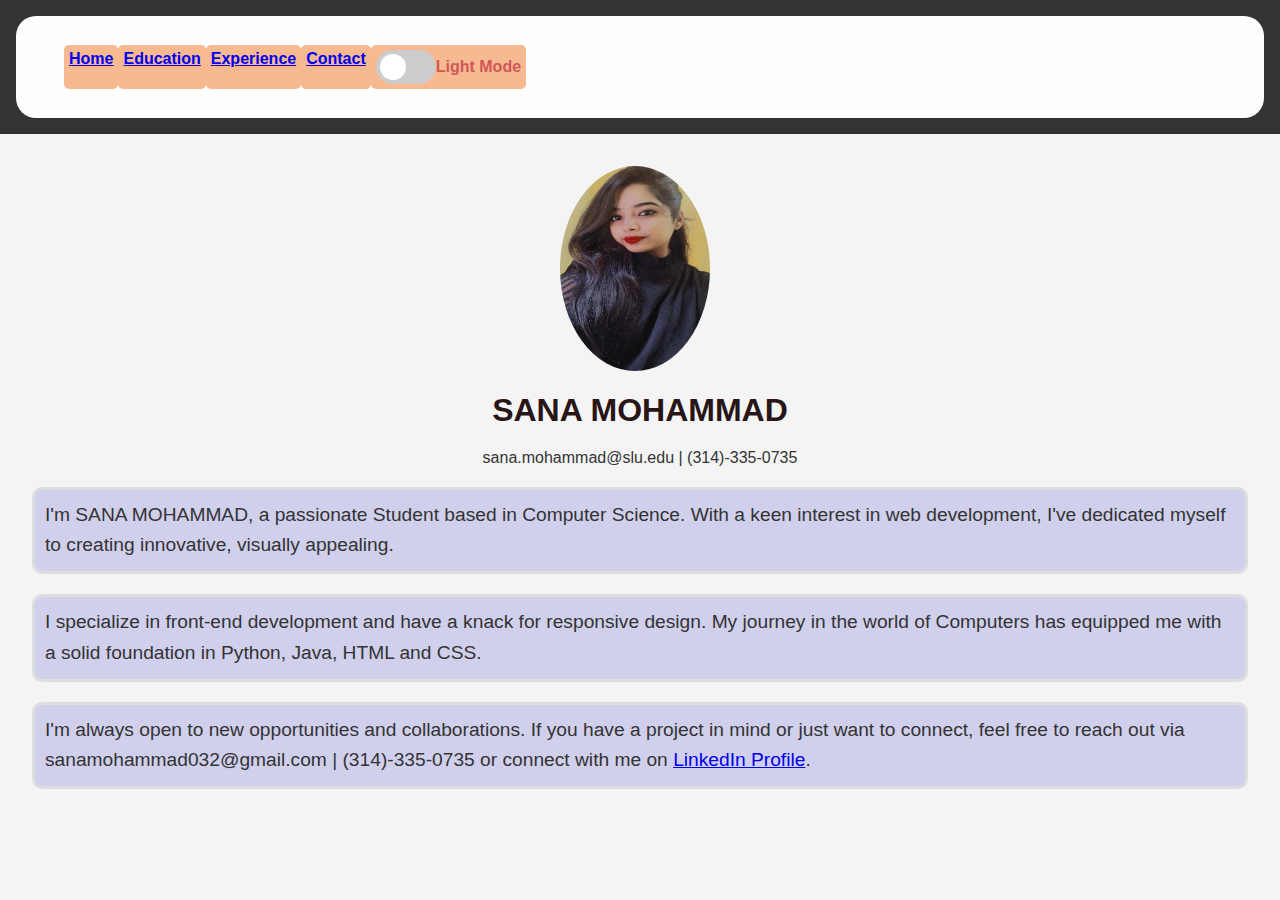
<file: index.html>
<!DOCTYPE html>
<html lang="en">

<head>
    <meta charset="UTF-8">
    <meta name="viewport" content="width=device-width, initial-scale=1.0">
    <link rel="stylesheet" href="styles.css">
    <script defer src="script.js"></script>
    <title>Sana Mohammad - Portfolio</title>
</head>
<body>
    <header>
        <nav>
            <ul>
                <li><a href="index.html">Home</a></li>
                <li><a href="edu.html">Education</a></li>
                <li><a href="experience.html">Experience</a></li>
                <li><a href="contact.html">Contact</a></li>
            
                <li><a class="toggle-container">
                    <label class="switch">
                        <input type="checkbox" id="darkModeToggle">
                        <span class="slider round"></span>
                    </label>
                    <span id="mode-label">Light Mode</span>
                </a></li>
            </ul>
        </nav>
    </header>

    <main>
        <section id="home">
            <div class="profile">
                <a href="sana_resume.pdf" download>
                    <img src="sana.jpeg" alt="Download PDF" width="75%" height=""85%/>
                 </a>
                <h1>SANA MOHAMMAD</h1>
                <a>sana.mohammad@slu.edu | (314)-335-0735</a>
            </div>
            <p>I'm SANA MOHAMMAD, a passionate Student  based in Computer Science. With a keen interest in web development, I've dedicated myself to creating innovative, visually appealing.</p>
            <p>I specialize in front-end development and have a knack for responsive design. My journey in the world of Computers has equipped me with a solid foundation in Python, Java, HTML and CSS.</p>
            <p>I'm always open to new opportunities and collaborations. If you have a project in mind or just want to connect, feel free to reach out via sanamohammad032@gmail.com | (314)-335-0735 
                or connect with me on   <a href="https://www.linkedin.com/in/sana-mohammad-04b515289?utm_source=share&utm_campaign=share_via&utm_content=profile&utm_medium=ios_app" target="_blank">LinkedIn Profile</a>.
            </p>
        </section>


        
   

    
</main>
    
</body>

</html>
</file>
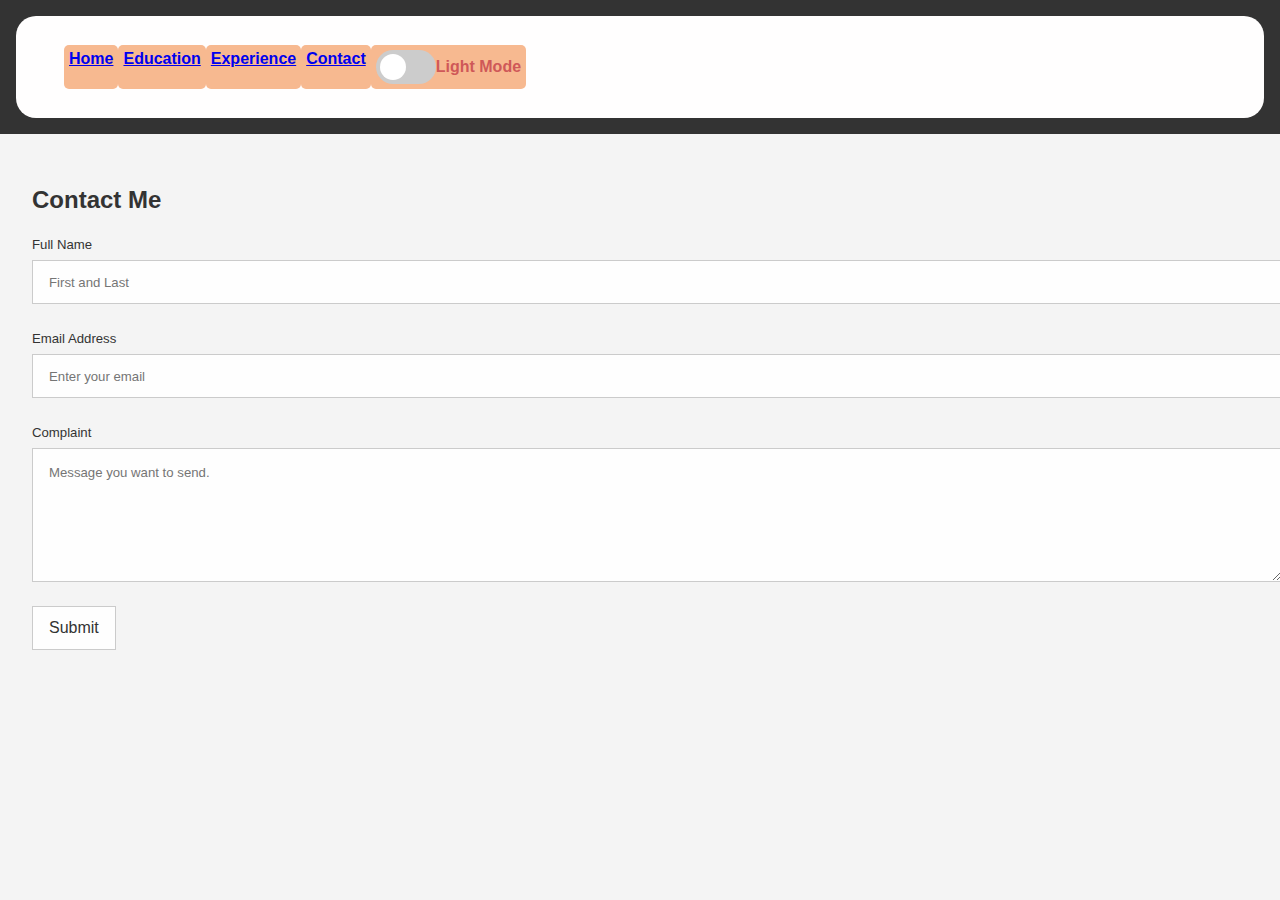
<file: contact.html>
<!DOCTYPE html>
<html lang="en">

<head>
    <meta charset="UTF-8">
    <meta name="viewport" content="width=device-width, initial-scale=1.0">
    <link rel="stylesheet" href="styles.css">
    <script defer src="script.js"></script>
    <title>Sana Mohammad - Portfolio</title>
</head>

<body>
    <header>
        <nav>
            <ul>
                <li><a href="index.html">Home</a></li>
                <li><a href="edu.html">Education</a></li>
                <li><a href="experience.html">Experience</a></li>
                <li><a href="contact.html">Contact</a></li>
            
                <li><a class="toggle-container">
                    <label class="switch">
                        <input type="checkbox" id="darkModeToggle">
                        <span class="slider round"></span>
                    </label>
                    <span id="mode-label">Light Mode</span>
                </a></li>
            </ul>
        </nav>
    </header>
    <main>

    <section id="contact" class="contact">
    <h2>Contact Me</h2>
    <form id="fs-frm" name="complaint-form" accept-charset="utf-8" action="https://formspree.io/f/mdorvzbv" method="post">
        <fieldset id="fs-frm-inputs">
          <label for="full-name">Full Name</label>
          <input type="text" name="name" id="full-name" placeholder="First and Last" required="">
          <label for="email-address">Email Address</label>
          <input type="email" name="_replyto" id="email-address" placeholder="Enter your email" required="">
          <label for="complaint">Complaint</label>
          <textarea rows="6" name="complaint" id="complaint" placeholder="Message you want to send." required=""></textarea>
          <input type="hidden" name="_subject" id="email-subject" value="Message form Submission">
        </fieldset>
        <input type="submit" value="Submit">
      </form>

    </main>
</section>
</body>
</file>
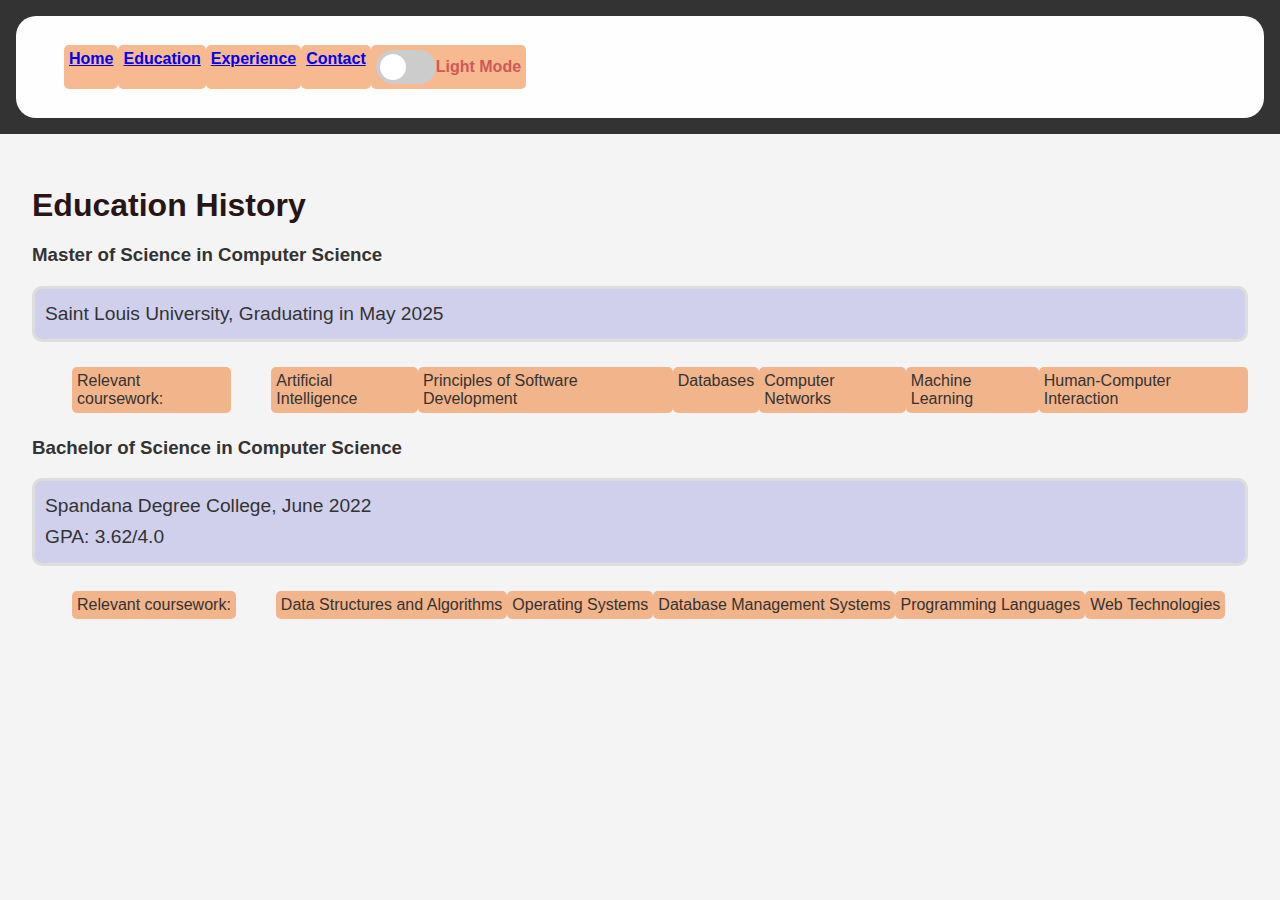
<file: edu.html>
<!DOCTYPE html>
<html lang="en">

<head>
    <meta charset="UTF-8">
    <meta name="viewport" content="width=device-width, initial-scale=1.0">
    <link rel="stylesheet" href="styles.css">
    <script defer src="script.js"></script>
    <title>Sana Mohammad - Portfolio</title>
</head>

<body>
    <header>
        <nav>
            <ul>
                <li><a href="index.html">Home</a></li>
                <li><a href="edu.html">Education</a></li>
                <li><a href="experience.html">Experience</a></li>
                <li><a href="contact.html">Contact</a></li>
            
                <li><a class="toggle-container">
                    <label class="switch">
                        <input type="checkbox" id="darkModeToggle">
                        <span class="slider round"></span>
                    </label>
                    <span id="mode-label">Light Mode</span>
                </a></li>
            </ul>
        </nav>
    </header>
    <main>

        <section id="education">
            <h1>Education History</h1>
        
            <article>
                <h3>Master of Science in Computer Science</h3>
                <p>Saint Louis University, Graduating in May 2025</p>
                <ul>
                    <li>Relevant coursework:</li>
                    <ul>
                    <li>Artificial Intelligence</li>
                    <li>Principles of Software Development</li>
                    <li>Databases</li>
                    <li>Computer Networks</li>
                    <li>Machine Learning</li>
                    <li>Human-Computer Interaction</li>
                    </ul>
                </ul>
            </article>
        
            <article>
                <h3>Bachelor of Science in Computer Science</h3>
                <p>Spandana Degree College, June 2022<br>GPA: 3.62/4.0</p>
                <ul>
                    <li>Relevant coursework:</li>
                    <ul>
                    <li>Data Structures and Algorithms</li>
                    <li>Operating Systems</li>
                    <li>Database Management Systems</li>
                    <li>Programming Languages</li>
                    <li>Web Technologies</li>
                </ul>
            </ul>
            </article>
        </section>
        
    </main>
</section>
</body>
</file>
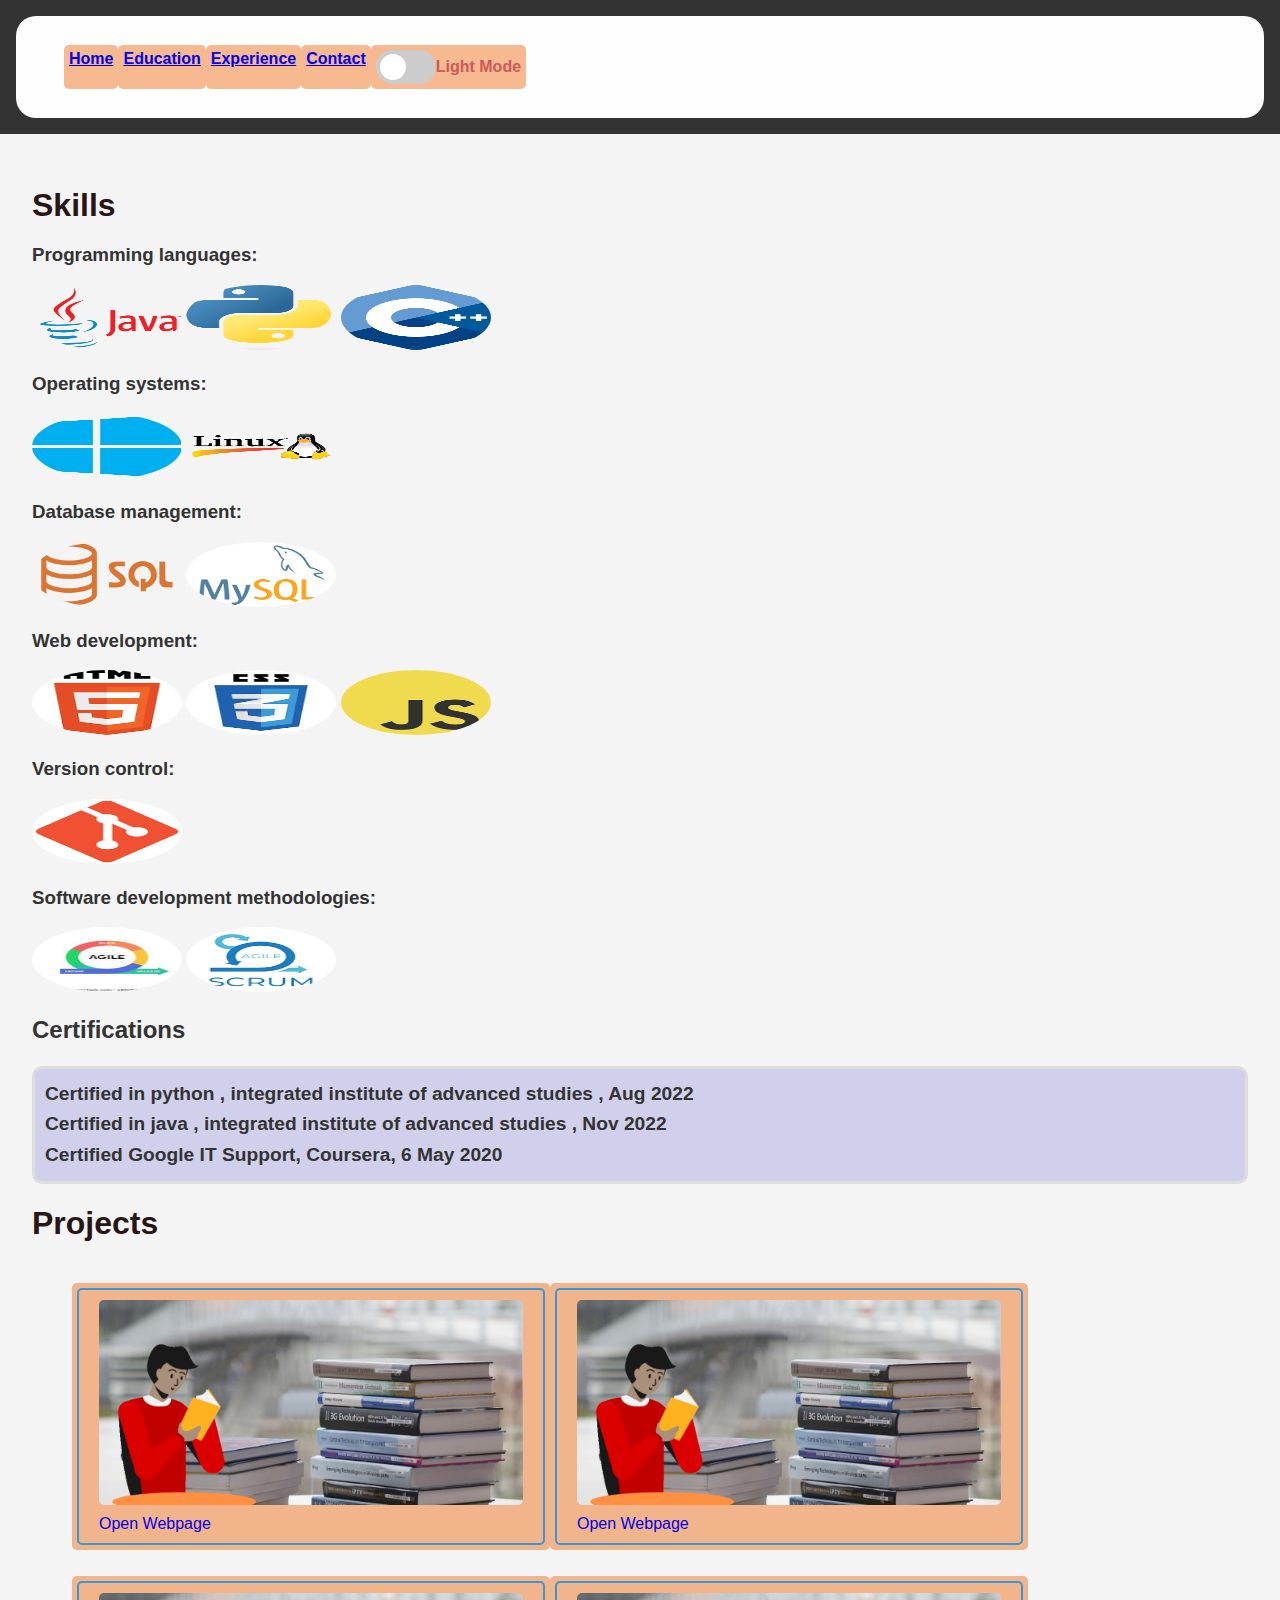
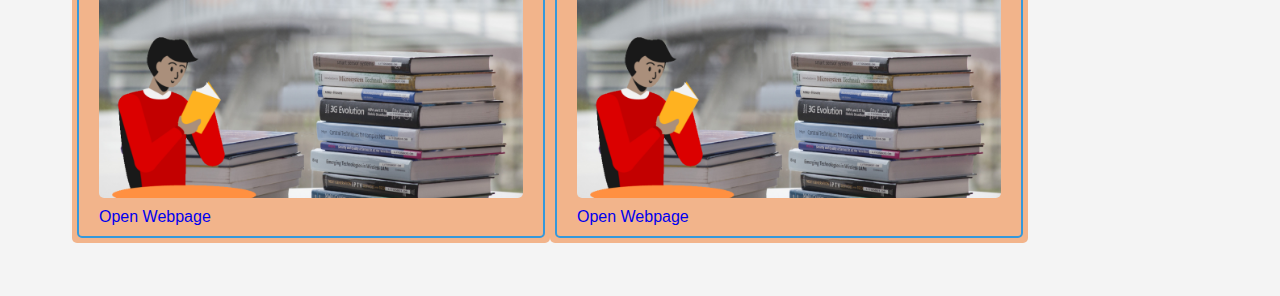
<file: experience.html>
<!DOCTYPE html>
<html lang="en">

<head>
    <meta charset="UTF-8">
    <meta name="viewport" content="width=device-width, initial-scale=1.0">
    <link rel="stylesheet" href="styles.css">
    <script defer src="script.js"></script>
    <title>Sana Mohammad - Portfolio</title>
</head>

<body>
    <header>
        <nav>
            <ul>
                <li><a href="index.html">Home</a></li>
                <li><a href="edu.html">Education</a></li>
                <li><a href="experience.html">Experience</a></li>
                <li><a href="contact.html">Contact</a></li>
            
                <li><a class="toggle-container">
                    <label class="switch">
                        <input type="checkbox" id="darkModeToggle">
                        <span class="slider round"></span>
                    </label>
                    <span id="mode-label">Light Mode</span>
                </a></li>
            </ul>
        </nav>
    </header>
    <main>
        <section id="experience">
            <div><h1>Skills</h1>
            <h3>Programming languages:</h3> 
            <img id="logo" src="Java.png">
            <img id="logo" src="Python.png">
            <img id="logo" src="C++.png"><br>
            <h3>Operating systems:</h3> 
            <img id="logo" src="Windows.png"> 
            <img id="logo" src="linux.png"><br>
            <h3>Database management:</h3>
            <img id="logo" src="Sql.png">
            <img id="logo" src="mysql.png"><br>
            <h3>Web development:</h3>
            <img id="logo" src="html.png">
            <img id="logo" src="css.png">
            <img id="logo" src="js.png"> <br>
            <h3>Version control:</h3>
            <img id="logo" src="git.png"><br>
            <h3>Software development methodologies:</h3>
            <img id="logo" src="agile.jpeg">
            <img id="logo" src="scrum.png"><br>
                
            </div>
            <div>
            <h2>Certifications</h2>
            <h4>
            <p>Certified in python , integrated institute of advanced studies , Aug 2022

                <br>
                Certified in java , integrated institute of advanced studies , Nov 2022 
                <br>
                Certified Google IT Support, Coursera, 6 May 2020
                <br>
                </p>
            </h4>
            </div>
            <div>
            <h1>Projects</h1>
           

            <div class="button-container">
            <Ul>
                <li>
                <a href="project.html" target="_blank">
                  <img src="book.png" alt="Open Webpage" />
                  <div class="button-text">Open Webpage</div>
                </a>
                </li>
                <li>
                    <a href="https://www.example.com" target="_blank">
                      <img src="book.png" alt="Open Webpage" />
                      <div class="button-text">Open Webpage</div>
                    </a>
                </li>
                </ul>
                <ul>
                <li>
                    <a href="project.html" target="_blank">
                      <img src="book.png" alt="Open Webpage" />
                      <div class="button-text">Open Webpage</div>
                    </a>
                    </li>
                    <li>
                        <a href="https://www.example.com" target="_blank">
                          <img src="book.png" alt="Open Webpage" />
                          <div class="button-text">Open Webpage</div>
                        </a>
                        </li>
            </Ul>
              </div>
               
            </div>


            
  <!-- Your box with an image and text -->
  
        </section>
    </main>
</section>
</body>
</file>
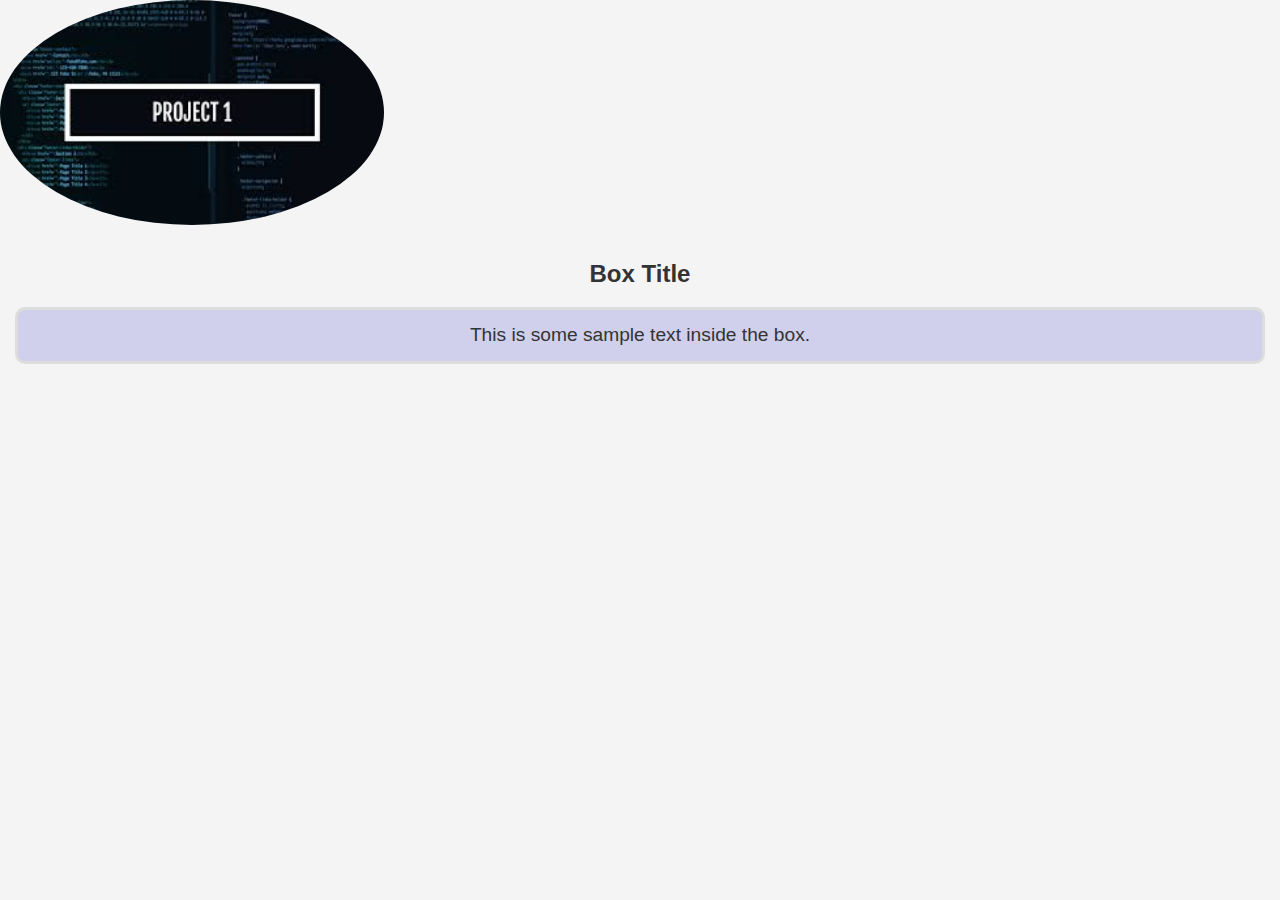
<file: project.html>
<!DOCTYPE html>
<html lang="en">

<head>
    <meta charset="UTF-8">
    <meta name="viewport" content="width=device-width, initial-scale=1.0">
    <link rel="stylesheet" href="styles.css">
    <script defer src="script.js"></script>
    <title>Sana Mohammad - Portfolio</title>
</head>

<body>

    <div class="box">
        <img src="p1.jpeg" alt="Sample Image">
        <div class="box-text">
          <h2>Box Title</h2>
          <p>This is some sample text inside the box.</p>
        </div>
      </div>
</body>
</file>
<file: styles.css>
body {
    font-family: 'Arial', sans-serif;
    background-color: #f4f4f4;
    color: #333;
    margin: 0;
    padding: 0;
    box-sizing: border-box;
}

header {
    background-color: #333;
    color: #ffffff;
    padding: 1rem;
}
#logo {
    max-width: 100%;
    height: 65px;
}
nav {
    background-color: #fffefe;
    border-radius: 20px;
    padding: 0.5em;
    display: flex;
    justify-content: space-between;
    align-items: center;
    color: #cf5858;
    font-weight: bold;
}

ul {
    list-style-type: none;
    display: flex;
}

li {
    margin-right: 20px;
}

a img {
    border: none; 
    vertical-align: middle; 
    width: 150px; 
    height: 205px;
    margin-right: 10px; 
  }
ul li {
    background-color: #ef742280;
    margin: 5px 0;
    padding: 5px;
    border-radius: 5px;
}

main {
    padding: 2rem;
}

.profile {
    text-align: center;
}

img {
    border-radius: 50%;
    width: 150px;
    height: 150px;
}
p {
    font-size: 1.2em;
    line-height: 1.6;
    margin-bottom: 20px;
    border: 3px solid #ddd; 
    padding: 10px; /* Add padding to paragraphs */
    border-radius: 10px;
    background-color: #d0d0ed;
}
h1 {
    color: #281515;
    font-size: 2em; 
    margin-bottom: 20px; 
}
.toggle-container {
    display: flex;
    align-items: center;
}

.switch {
    position: relative;
    display: inline-block;
    width: 60px;
    height: 34px;
}

.switch input {
    opacity: 0;
    width: 0;
    height: 0;
}

.slider {
    position: absolute;
    cursor: pointer;
    top: 0;
    left: 0;
    right: 0;
    bottom: 0;
    background-color: #ccc;
    -webkit-transition: .4s;
    transition: .4s;
}

.slider:before {
    position: absolute;
    content: "";
    height: 26px;
    width: 26px;
    left: 4px;
    bottom: 4px;
    background-color: white;
    -webkit-transition: .4s;
    transition: .4s;
}

input:checked+.slider {
    background-color: #2196F3;
}

input:checked+.slider:before {
    -webkit-transform: translateX(26px);
    -ms-transform: translateX(26px);
    transform: translateX(26px);
}

.slider.round {
    border-radius: 34px;
}

.slider.round:before {
    border-radius: 50%;
}

.dark-mode {
    background-color: #333;
    color: #fff;
}

footer {
    background-color: #333;
    color: #fff;
    text-align: center;
    padding: 1rem;
    position: fixed;
    bottom: 0;
    width: 100%;
}

#fs-frm input,
#fs-frm select,
#fs-frm textarea,
#fs-frm fieldset,
#fs-frm optgroup,
#fs-frm label,
#fs-frm #card-element:disabled {
  font-family: inherit;
  font-size: 100%;
  color: inherit;
  border: none;
  border-radius: 0;
  display: block;
  width: 100%;
  padding: 0;
  margin: 0;
  -webkit-appearance: none;
  -moz-appearance: none;
}
#fs-frm label,
#fs-frm legend,
#fs-frm ::placeholder {
  font-size: .825rem;
  margin-bottom: .5rem;
  padding-top: .2rem;
  display: flex;
  align-items: baseline;
}

/* border, padding, margin, width */
#fs-frm input,
#fs-frm select,
#fs-frm textarea,
#fs-frm #card-element {
  border: 1px solid rgba(0,0,0,0.2);
  background-color: rgba(255,255,255,0.9);
  padding: .75em 1rem;
  margin-bottom: 1.5rem;
}
#fs-frm input:focus,
#fs-frm select:focus,
#fs-frm textarea:focus {
  background-color: white;
  outline-style: solid;
  outline-width: thin;
  outline-color: gray;
  outline-offset: -1px;
}
#fs-frm [type="text"],
#fs-frm [type="email"] {
  width: 100%;
}
#fs-frm [type="button"],
#fs-frm [type="submit"],
#fs-frm [type="reset"] {
  width: auto;
  cursor: pointer;
  -webkit-appearance: button;
  -moz-appearance: button;
  appearance: button;
}
#fs-frm [type="button"]:focus,
#fs-frm [type="submit"]:focus,
#fs-frm [type="reset"]:focus {
  outline: none;
}
#fs-frm [type="submit"],
#fs-frm [type="reset"] {
  margin-bottom: 0;
}
#fs-frm select {
  text-transform: none;
}

#fs-frm [type="checkbox"] {
  -webkit-appearance: checkbox;
  -moz-appearance: checkbox;
  appearance: checkbox;
  display: inline-block;
  width: auto;
  margin: 0 .5em 0 0 !important;
}

#fs-frm [type="radio"] {
  -webkit-appearance: radio;
  -moz-appearance: radio;
  appearance: radio;
}

/* address, locale */
#fs-frm fieldset.locale input[name="city"],
#fs-frm fieldset.locale select[name="state"],
#fs-frm fieldset.locale input[name="postal-code"] {
  display: inline;
}
#fs-frm fieldset.locale input[name="city"] {
  width: 52%;
}
#fs-frm fieldset.locale select[name="state"],
#fs-frm fieldset.locale input[name="postal-code"] {
  width: 20%;
}
#fs-frm fieldset.locale input[name="city"],
#fs-frm fieldset.locale select[name="state"] {
  margin-right: 3%;
}

.news-grid {
    margin: 2em 0;
    background: #f4f4f4;
  }
  
  .news-grid:hover {
    transition: 0.5s all;
    -webkit-transition: 0.5s all;
    -moz-transition: 0.5s all;
    -o-transition: 0.5s all;
    -ms-transition: 0.5s all;
    box-shadow: 0 8px 17px 0 rgba(0, 0, 0, 0.2), 0 6px 20px 0 rgba(0, 0, 0, 0.19);
    -webkit-box-shadow: 0 8px 17px 0 rgba(0, 0, 0, 0.2), 0 6px 20px 0 rgba(0, 0, 0, 0.19);
    -moz-box-shadow: 0 8px 17px 0 rgba(0, 0, 0, 0.2), 0 6px 20px 0 rgba(0, 0, 0, 0.19);
    -o-box-shadow: 0 8px 17px 0 rgba(0, 0, 0, 0.2), 0 6px 20px 0 rgba(0, 0, 0, 0.19);
  }
  .button-container {
    position: relative;
    display: inline-block;
  }

  /* Style the link */
  .button-container a {
    text-decoration: none; /* Remove underline */
    display: block;
    padding: 10px 20px; /* Add padding */
    border: 2px solid #3498db; /* Add border */
    border-radius: 5px; /* Add border-radius for rounded corners */
    transition: background-color 0.3s ease; /* Add smooth transition effect */
  }

  /* Style the image inside the link */
  .button-container img {
    width: 100%; /* Make the image fill the container */
    border: none; /* Remove border around the image */
    border-radius: 5px; /* Match the border-radius of the link */
    margin-bottom: 10px;
}
   /* Style the image inside the container */
   .box img {
    width: 30%; /* Make the image fill the container */
    height: 50%; /* Maintain the image's aspect ratio */
    display: block; /* Remove extra space under the image */
  }

  /* Style the text inside the container */
  .box-text {
    padding: 15px; /* Add padding inside the container */
    text-align: center; /* Center-align text */
  }
</file>
